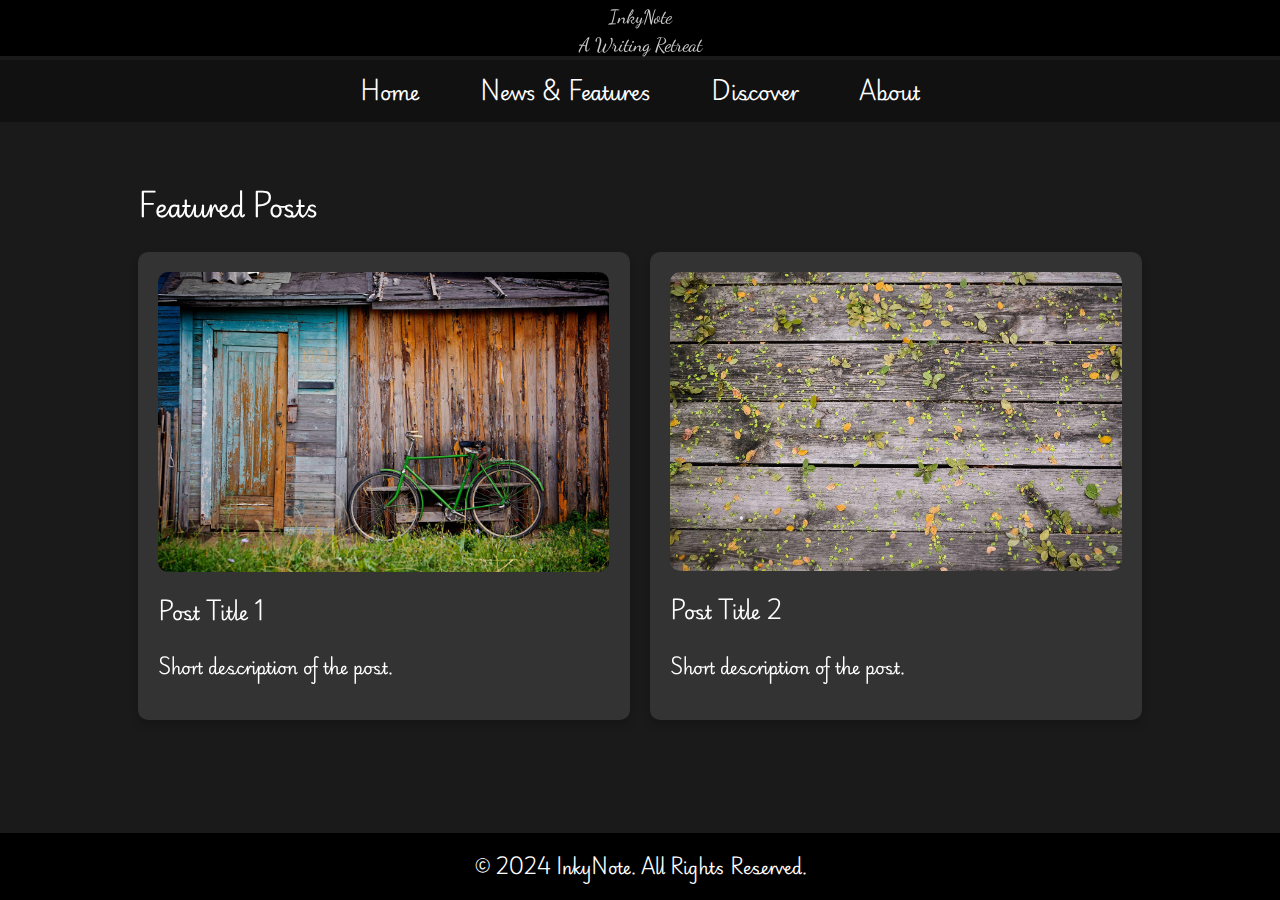
<file: index.html>
<!DOCTYPE html>
<html lang="en">
<head>
    <meta charset="UTF-8">
    <meta name="viewport" content="width=device-width, initial-scale=1.0">
    <title>InkyNote</title>
    <link href="https://fonts.googleapis.com/css2?family=Dancing+Script:wght@400;700&display=swap" rel="stylesheet">
    <link rel="stylesheet" href="../css/style.css">
    <link href="https://unpkg.com/aos@2.3.1/dist/aos.css" rel="stylesheet">
</head>
<body>
    <header class="site-header">
        <div class="site-logo">
            <h2>InkyNote</h2>
            <h2>A Writing Retreat</h2>
        </div>
    </header>

    <aside class="sidebar">
        <nav>
            <ul>
                <li><a href="../index.html">Home</a></li>
                <li><a href="../posts/news.html">News & Features</a></li>
                <li><a href="../posts/discover.html">Discover</a></li>
                <li><a href="../about.html">About</a></li>
            </ul>
        </nav>
    </aside>

    <main class="content">
        <section class="featured-posts" data-aos="fade-up">
            <h2>Featured Posts</h2>
            <div class="posts">
                <article data-aos="fade-right">
                    <img src="images/post1.jpg" alt="Post 1">
                    <h3><a href="posts/post1.html">Post Title 1</a></h3>
                    <p>Short description of the post.</p>
                </article>
                <article data-aos="fade-left">
                    <img src="images/post2.jpg" alt="Post 2">
                    <h3><a href="posts/post2.html">Post Title 2</a></h3>
                    <p>Short description of the post.</p>
                </article>
            </div>
        </section>

        <section class="more-posts">
            <h2>More Posts</h2>
            <div class="posts-list">
                <!-- Add more posts with similar article structure -->
                <article>
                    <img src="images/post3.jpg" alt="Post 3">
                    <h3><a href="posts/post3.html">Dark Moonlight</a></h3>
                    <p>Short poem - reflecting on ... </p>
                </article>
                <!-- Add more articles as needed -->
            </div>
        </section>
    </main>

    <footer>
        <p>© 2024 InkyNote. All Rights Reserved.</p>
    </footer>

    <script src="https://unpkg.com/aos@2.3.1/dist/aos.js"></script>
    <script>
        AOS.init();
    </script>
</body>
</html>
</file>
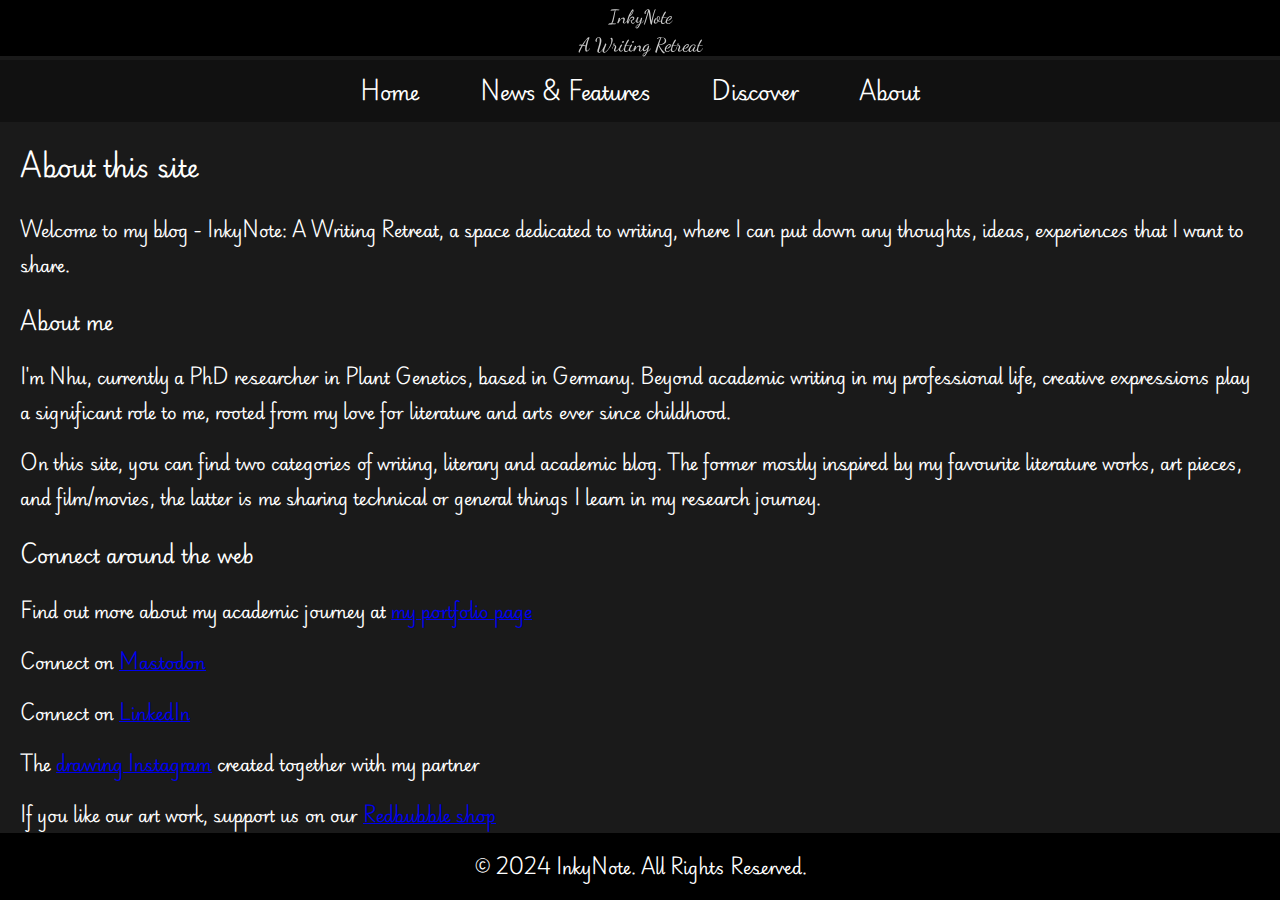
<file: about.html>
<!DOCTYPE html>
<html lang="en">
<head>
    <meta charset="UTF-8">
    <meta name="viewport" content="width=device-width, initial-scale=1.0">
    <title>About - InkyNote: A Writing Retreat</title>
    <link href="https://fonts.googleapis.com/css2?family=Dancing+Script:wght@400;700&display=swap" rel="stylesheet">
    <link rel="stylesheet" href="../css/style.css">
    
</head>
<body>
    <header class="site-header">
        <div class="site-logo">
            <h2>InkyNote</h2>
            <h2>A Writing Retreat</h2>
        </div>
    </header>

    <aside class="sidebar">
        <nav>
            <ul>
                <li><a href="../index.html">Home</a></li>
                <li><a href="../posts/news.html">News & Features</a></li>
                <li><a href="../posts/discover.html">Discover</a></li>
                <li><a href="../about.html">About</a></li>
            </ul>
        </nav>
    </aside>

    <main class="content">
        <section class="about-section">
            <h2>About this site</h2>
            <p>Welcome to my blog - InkyNote: A Writing Retreat, a space dedicated to writing, where I can put down any thoughts, ideas, experiences that I want to share. </p>
            
            <h3>About me</h3>
            <p>I'm Nhu, currently a PhD researcher in Plant Genetics, based in Germany. Beyond academic writing in my professional life, creative expressions play a significant role to me, rooted from my love for literature and arts ever since childhood. </p>
            <p>On this site, you can find two categories of writing, literary and academic blog. The former mostly inspired by my favourite literature works, art pieces, and film/movies, the latter is me sharing technical or general things I learn in my research journey. </p>

            <h3>Connect around the web</h3>
            <p>Find out more about my academic journey at <a href="https://tntranloc.github.io"><b>my portfolio page</b></a> </p>
            <p>Connect on <a href="https://mastodon.social/@locthuynhu"><b>Mastodon</b></a> </p>
            <p>Connect on <a href="https://www.linkedin.com/in/nhu-tran-a8751890/"><b>LinkedIn</b></a> </p>
            <p>The <a href="https://www.instagram.com/elichakkari/"><b>drawing Instagram</b></a> created together with my partner  </p>
            <p>If you like our art work, support us on our <a href="https://www.redbubble.com/people/elichakkari/shop?asc=u"><b>Redbubble shop</b></a>  </p>
            <p>You can fork this <a href="https://inkynote.github.io/inkynote"><b>InkyNote Template</b></a> on Github </p>
            
        </section>
    </main>

    <footer>
        <p>© 2024 InkyNote. All Rights Reserved.</p>
    </footer>
</body>
</html>
</file>
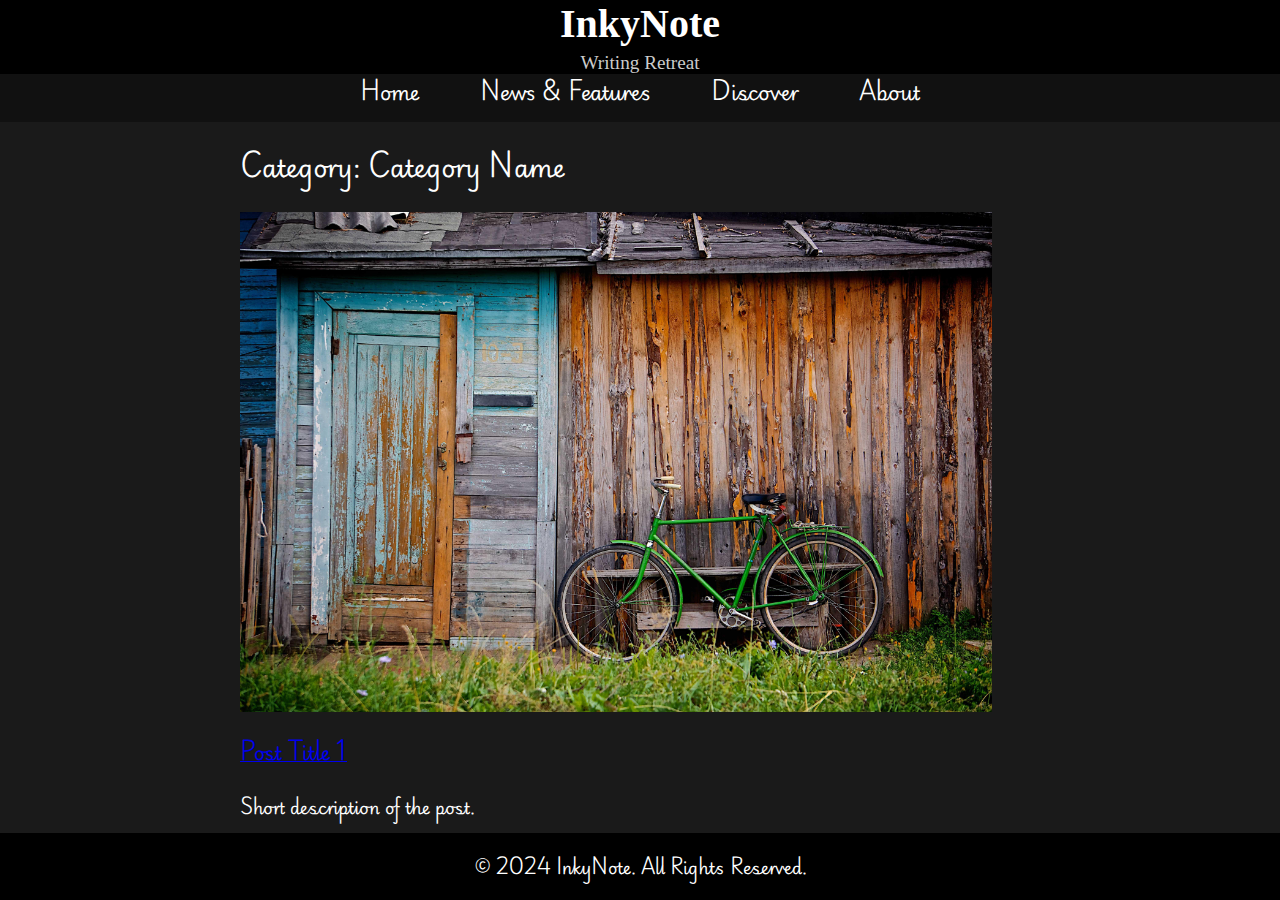
<file: categories/category-name.html>
<!DOCTYPE html>
<html lang="en">
<head>
    <meta charset="UTF-8">
    <meta name="viewport" content="width=device-width, initial-scale=1.0">
    <title>Category: Category Name - InkyNote</title>
    <link rel="stylesheet" href="../css/style.css">
</head>
<body>
    <header class="site-header">
        <div class="site-logo">
            <h1>InkyNote</h1>
            <h2>Writing Retreat</h2>
        </div>
    </header>

    <aside class="sidebar">
        <nav>
            <ul>
                <li><a href="../index.html">Home</a></li>
                <li><a href="../posts/news.html">News & Features</a></li>
                <li><a href="../posts/discover.html">Discover</a></li>
                <li><a href="../about.html">About</a></li>
            </ul>
        </nav>
    </aside>

    <main class="content">
        <section class="posts-section">
            <h2>Category: Category Name</h2>
            <div class="posts-list">
                <article>
                    <img src="../images/post1.jpg" alt="Post 1">
                    <h3><a href="../posts/post1.html">Post Title 1</a></h3>
                    <p>Short description of the post.</p>
                </article>
                <article>
                    <img src="../images/post3.jpg" alt="Post 3">
                    <h3><a href="../posts/post3.html">Post Title 3</a></h3>
                    <p>Short description of the post.</p>
                </article>
                <!-- Add more posts in this category -->
            </div>
        </section>
    </main>

    <footer>
        <p>© 2024 InkyNote. All Rights Reserved.</p>
    </footer>
</body>
</html>
</file>
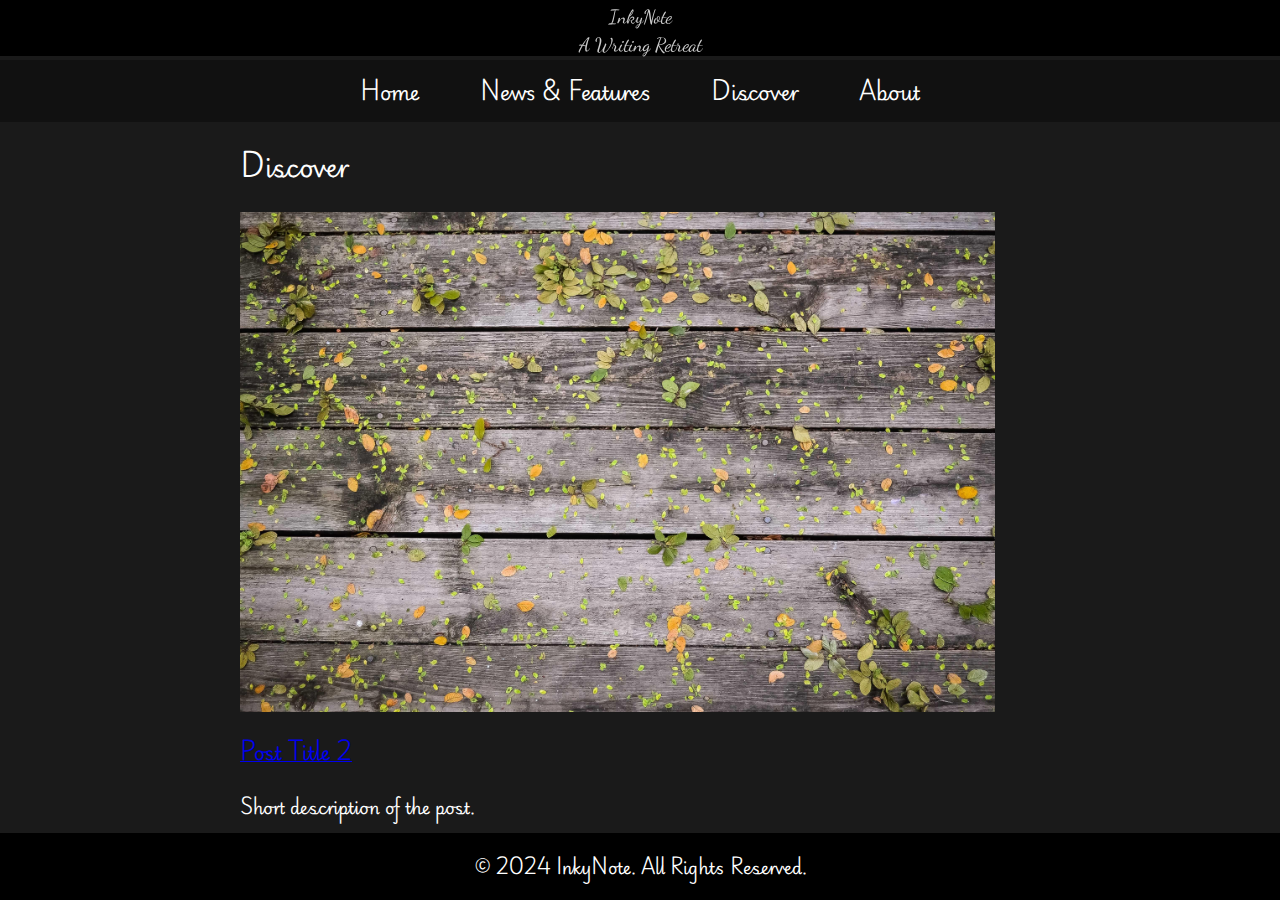
<file: posts/discover.html>
<!DOCTYPE html>
<html lang="en">
<head>
    <meta charset="UTF-8">
    <meta name="viewport" content="width=device-width, initial-scale=1.0">
    <title>Discover - InkyNote</title>
    <link href="https://fonts.googleapis.com/css2?family=Dancing+Script:wght@400;700&display=swap" rel="stylesheet">
    <link rel="stylesheet" href="../css/style.css">
    
</head>
<body>
    <header class="site-header">
        <div class="site-logo">
            <h2>InkyNote</h2>
            <h2>A Writing Retreat</h2>
        </div>
    </header>

    <aside class="sidebar">
        <nav>
            <ul>
                <li><a href="../index.html">Home</a></li>
                <li><a href="../posts/news.html">News & Features</a></li>
                <li><a href="../posts/discover.html">Discover</a></li>
                <li><a href="../about.html">About</a></li>
            </ul>
        </nav>
    </aside>

    <main class="content">
        <section class="posts-section">
            <h2>Discover</h2>
            <div class="posts-list">
                <article>
                    <img src="../images/post2.jpg" alt="Post 2">
                    <h3><a href="post2.html">Post Title 2</a></h3>
                    <p>Short description of the post.</p>
                </article>
                <article>
                    <img src="../images/post3.jpg" alt="Post 3">
                    <h3><a href="post3.html">Post Title 3</a></h3>
                    <p>Short description of the post.</p>
                </article>
                <!-- Add more articles here -->
            </div>
        </section>
    </main>

    <footer>
        <p>© 2024 InkyNote. All Rights Reserved.</p>
    </footer>
</body>
</html>
</file>
<file: css/style.css>
@import url('https://fonts.googleapis.com/css2?family=Playwrite+FR+Moderne&display=swap');

body {
    font-family: 'Playwrite FR Moderne', cursive;
    color: white;
    background-color: #1a1a1a;
    margin: 0;
    padding: 0;
    display: flex;
    flex-direction: column;
    height: 100vh;
}

.site-header {
    background-color: #000;
    text-align: center;
    padding: 0;
    position: fixed;
    top: 0;
    width: 100%;
    z-index: 1000;
}

/* Import Dancing Script from Google Fonts */
@import url('https://fonts.googleapis.com/css2?family=Dancing+Script:wght@400;700&display=swap');

/* Apply Dancing Script font to "InkyNote" */
.site-logo h1 {
    font-family: 'Dancing Script', cursive;
    font-weight: bold; /* Use the bold weight of Dancing Script */
    font-size: 2.5em; /* Adjust the font size as needed */
    margin: 0;
}

/* Apply Dancing Script font to "A Writing Retreat" */
.site-logo h2 {
    font-family: 'Dancing Script', cursive;
    font-weight: normal; /* Use the normal weight of Dancing Script */
    margin: 5px 0 0 0;
    font-size: 1.2em; /* Adjust the font size as needed */
    color: #ccc;
}


/* Modify the sidebar to be a top navigation bar */
.sidebar {
    background-color: #111;
    padding: 0;
    position: fixed;
    top: 60px; /* Below the header */
    left: 0;
    width: 100%;
    height: auto;
    z-index: 999;
    display: flex;
    justify-content: center;
    box-sizing: border-box;
}

.sidebar nav ul {
    list-style: none;
    padding: 0;
    margin: 0;
    display: flex;
    justify-content: center; /* Centering the menu */
    gap: 30px; /* Adding space between menu items */
}

.sidebar nav ul li {
    margin-bottom: 0;
}

.sidebar nav ul li a {
    color: white;
    text-decoration: none;
    font-size: 1.2em;
    display: block;
    padding: 10px 15px;
    border-radius: 5px;
    transition: background-color 0.3s;
}

.sidebar nav ul li a:hover {
    background-color: #333;
}


/* Adjust the content area */

/*margin: 0 auto 20px; */

.content {
    margin: 0 auto 20px; /* Center the content horizontally */
    margin-top: 120px; /* Adjust this margin-top based on the combined height of the header and sidebar */
    padding: 0 20px; /* Add padding on the left and right */
    flex: 1;
    overflow-y: auto;
    /* max-width: 1200px; Optionally, set a max-width for the content */
    box-sizing: border-box;/* Ensure padding is included within the width */
}

.content img {
    max-width: 100%; /* Contain the image within the width of the container */
    max-height: 500px; /* Set a maximum height for the image */
    height: auto; /* Maintain aspect ratio */
    display: block;
    /* margin: 0 auto 20px; /* Center the image with margin below */
    width: auto; /* Ensures the image scales properly */
}

.about-section {
    margin-bottom: 50px;
}

.about-section article {
    background-color: #333;
    padding: 20px;
    border-radius: 10px;
    box-shadow: 0 4px 8px rgba(0, 0, 0, 0.2);
    width: calc(50% - 10px); /* Adjust based on number of posts in row */
}

.about-section img {
    width: auto;
    max-width: 100%;
    max-height: 300px;
    border-radius: 10px;
}

.featured-posts,
.more-posts {
    margin-top: 20px; /* Adjust margin to ensure spacing below headers */
    padding: 20px 0; /* Optional padding within the section */
    margin-bottom: 50px;
}

.featured-posts .posts,
.more-posts .posts-list {
    display: flex;
    gap: 20px;
}

.featured-posts article,
.more-posts .posts-list article {
    background-color: #333;
    padding: 20px;
    border-radius: 10px;
    box-shadow: 0 4px 8px rgba(0, 0, 0, 0.2);
    width: calc(50% - 10px); /* Adjust based on number of posts in row */
}

.featured-posts img,
.more-posts img {
    width: auto;
    max-width: 100%;
    max-height: 300px;
    border-radius: 10px;
}

/* Ensure post titles are white and remain white after clicking */
.sidebar nav ul li a,
.featured-posts article a,
.more-posts .posts-list article a,
.category a {
    color: white;
    text-decoration: none;
}

.sidebar nav ul li a:visited,
.featured-posts article a:visited,
.more-posts .posts-list article a:visited,
.category a:visited {
    color: white; /* Ensures the color remains white after the link is visited */
}

.sidebar nav ul li a:hover,
.featured-posts article a:hover,
.more-posts .posts-list article a:hover,
.category a:hover {
    color: #ccc; /* Optional: Lighten the color on hover if desired */
    text-decoration: underline; /* Optional: Add underline on hover */
}

footer {
    text-align: center;
    padding: 0;
    background-color: #000;
    color: white;
    position: fixed;
    bottom: 0;
    width: 100%;
}

/* Make the category link white*/
.category a {
    color: white; /* Set the text color to white */
    text-decoration: none; /* Remove underline if desired */
}

.category a:visited {
    color: white; /* Ensure the color remains white after the link is visited */
}

.category a:hover {
    color: #ccc; /* Optionally, change the color when hovering */
    text-decoration: underline; /* Optionally, add underline on hover */
}


/* Mobile Styles */
@media screen and (max-width: 600px) {
    /* Minimize the header height */
      .site-header {
        padding: 0;
        height: auto;
        position: relative;
    }

    .site-logo h1 {
        font-size: 1.5em;
        margin: 0;
    }

    .site-logo h2 {
        font-size: 1em;
        margin: 0;
    }

    /* Adjust the navigation bar */
    .sidebar {
        padding: 0;
        height: auto;
        position: relative; /* This ensures no overlap with content */
        top: 0; /* Remove fixed positioning on mobile */
        margin-top: -10px; /* Reduce the gap between logo and menu */
    }

    .sidebar nav ul {
        display: grid;
        grid-template-columns: repeat(2, 1fr);
        gap: 3px;
        padding: 5px;
    }

    .sidebar nav ul li a {
        font-size: 0.9em;
        padding: 5px 0;
    }

    /* Ensure the content is properly positioned below the header and sidebar */
    .content {
        margin-top: 50px;
        padding: 10px;
        position: relative; /* see if needed */
        z-index: 1;
    }

    .featured-posts h2 {
        margin-top: 10px; /* Add some space above the title */
        padding-top: 0; /* Keep the internal padding 10px */
    }
    
    footer {
        position: relative; /* Make footer relative so it does not overlap content */
        margin-top: 20px; /* Add some space between content and footer */
    }
    
}
</file>
